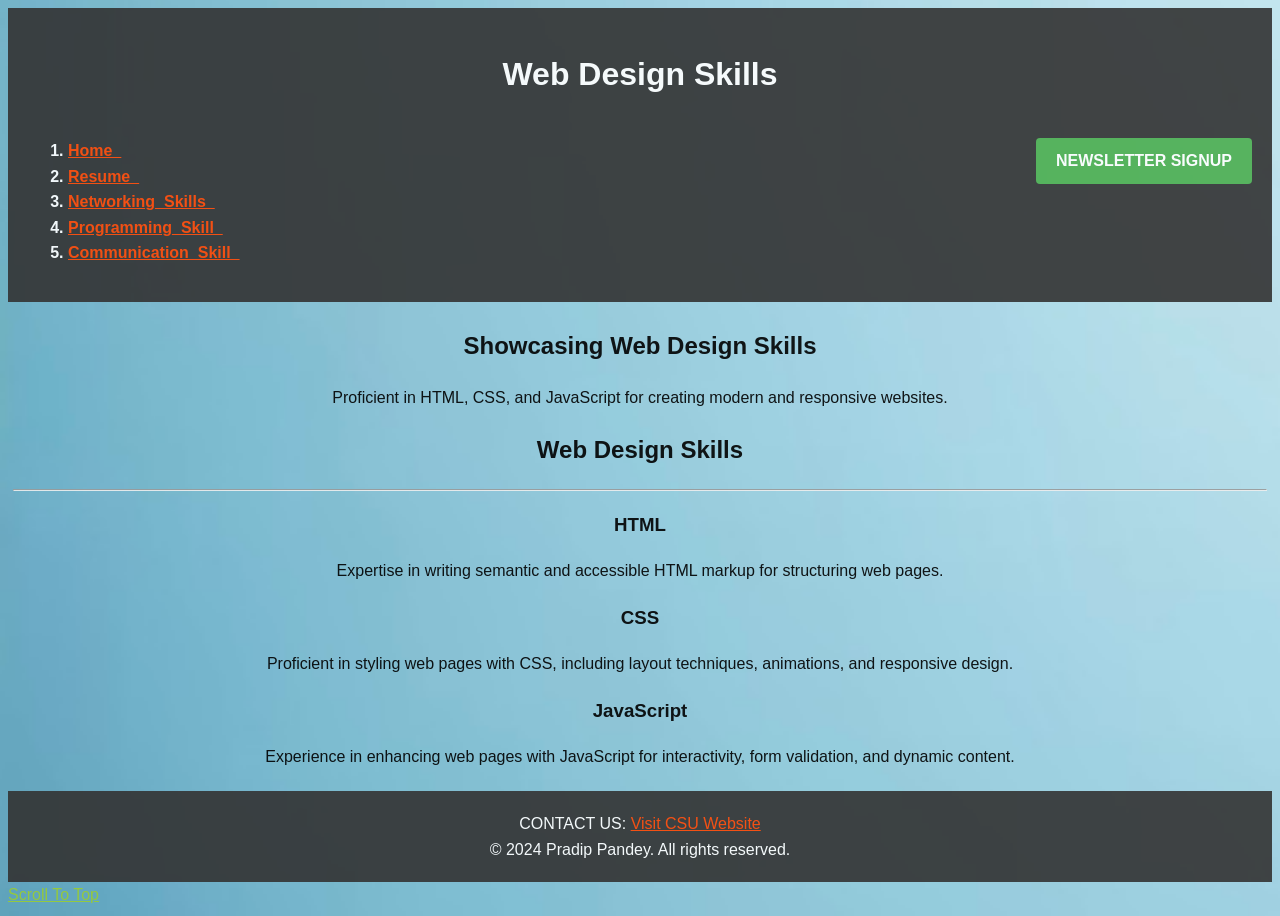
<file: A4_Web_Skills_PP.html>
<!DOCTYPE html>
<html lang="en">
<head>
	<meta charset="UTF-8">
	<title>Web Design Skills</title>
	<link rel="stylesheet" href="CSS/CSS_Design.css">
</head>
<body>
	<header>
			<h1>Web Design Skills</h1>
			<nav>
			<table>
				<ol>
			  <li><a href="index.html"> Home &nbsp;</a></li>
			  <li><a href="PP_A4_resume.html"> Resume &nbsp;</a></li>
			  <li><a href="PP_A4_networking _skills.html"> Networking_Skills &nbsp;</a></li>
			  <li><a href="PP_A4_programming_skills.html"> Programming_Skill &nbsp;</a></li>
			  <li><a href="PP_A4_Communication_Skill.html"> Communication_Skill &nbsp;</a></li>
			  </ol>
			  </table>
			<ol>
			<div class="continue">  
				<aside>
				  <a href="JavaScript.html" class="btn"> NEWSLETTER SIGNUP </a>
				</aside>
			  </div>
			  </ol>
		</nav>
	</header>
<main>
	<div class="web">
	<h2>Showcasing Web Design Skills</h2>
	<p>Proficient in HTML, CSS, and JavaScript for creating modern and responsive websites.</p>
	<h2>Web Design Skills</h2>
	<hr>
	<section>
			<h3>HTML</h3>
			<p>Expertise in writing semantic and accessible HTML markup for structuring web pages.</p>
            <h3>CSS</h3>
			<p>Proficient in styling web pages with CSS, including layout techniques, animations, and responsive design.</p>
			<h3>JavaScript</h3>
			<p>Experience in enhancing web pages with JavaScript for interactivity, form validation, and dynamic content.</p>
	</section>
	</div>
</main>	
	<footer>
		CONTACT US: <a href="https://www.csu.edu.au/" target="Visit CSU website">Visit CSU Website</a><br>
		&copy; 2024 Pradip Pandey. All rights reserved.
	 </footer>
     <a href="#" style="color: yellowgreen;">Scroll To Top</a>
</body>
</html>
</file>
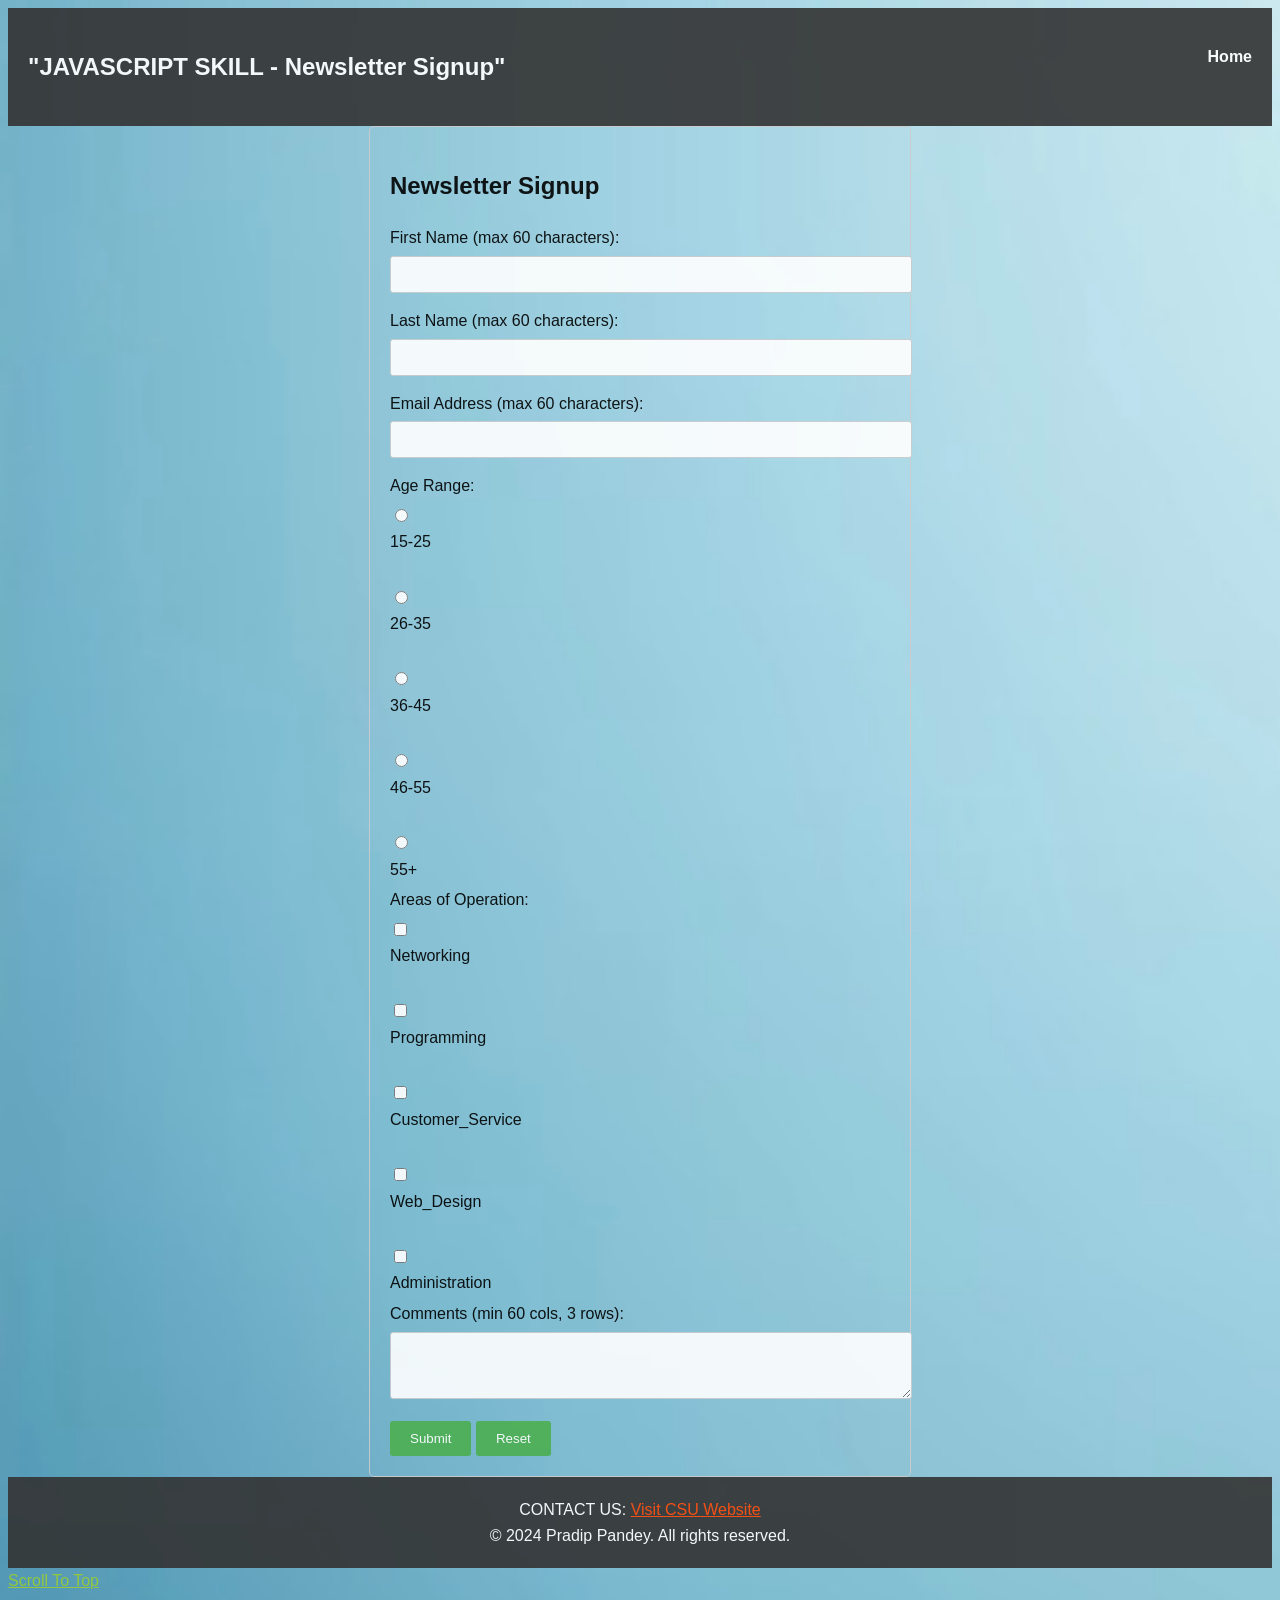
<file: JavaScript.html>
<!DOCTYPE html>
<html lang="en">
<head>
	<meta charset="UTF-8">
	<title>Newsletter Signup</title>
	<link rel="stylesheet" href="CSS/CSS_Design.css">
</head>
<body>
    <header>
		<nav>
			<h1>"JAVASCRIPT SKILL - Newsletter Signup"</h1>
			<ul>
				<li><a href="index.html">Home</a></li>
			</ul>
		</nav>
	</header>
    <script>
        // Open form in  new window
        window.open('', 'formWindow', 'width=600,height=800');
        // Display welcome message
        alert("Welcome to the Pradip's Fictious Corporation - Newsletter Signup");
        // Function to validate the form
        function validateForm() {
            var firstName = document.forms["signupForm"]["firstName"].value;
            var lastName = document.forms["signupForm"]["lastName"].value;
            if (firstName === "" || lastName === "") {
                alert("Please enter both First Name and Last Name.");
                return false;
            }
            return true;
        }
    </script>
    <form name="signupForm" action="http://csusap.csu.edu.au/cgi-bin/echo_form" method="post" onsubmit="return validateForm()">
        <h2>Newsletter Signup</h2>
        <label for="firstName">First Name (max 60 characters):</label>
        <input type="text" id="firstName" name="firstName" maxlength="60" required>
        <label for="lastName">Last Name (max 60 characters):</label>
        <input type="text" id="lastName" name="lastName" maxlength="60" required>
        <label for="email">Email Address (max 60 characters):</label>
        <input type="email" id="email" name="email" maxlength="60" required>

        <label>Age Range:</label>
        <input type="radio" id="age1" name="age" value="15-25">
        <label for="age1">15-25</label><br>
        <input type="radio" id="age2" name="age" value="26-35">
        <label for="age2">26-35</label><br>
        <input type="radio" id="age3" name="age" value="36-45">
        <label for="age3">36-45</label><br>
        <input type="radio" id="age4" name="age" value="46-55">
        <label for="age4">46-55</label><br>
        <input type="radio" id="age5" name="age" value="55+">
        <label for="age5">55+</label>

        <label>Areas of Operation:</label>
        <input type="checkbox" id="area1" name="area1" value="Networking">
        <label for="area1">Networking</label><br>
        <input type="checkbox" id="area2" name="area2" value="Programming">
        <label for="area2">Programming</label><br>
        <input type="checkbox" id="area3" name="area3" value="Customer_Service">
        <label for="area3">Customer_Service</label><br>
        <input type="checkbox" id="area4" name="area4" value="Web_Design">
        <label for="area4">Web_Design</label><br>
        <input type="checkbox" id="area5" name="area5" value="Administration">
        <label for="area5">Administration</label>
        
        <label for="comments">Comments (min 60 cols, 3 rows):</label>
        <textarea id="comments" name="comments" rows="3" cols="60"></textarea>
        <button type="submit">Submit</button>
        <button type="reset">Reset</button>
    </form>
	<footer>
		CONTACT US: <a href="https://www.csu.edu.au/" target="Visit CSU website">Visit CSU Website</a><br>
		&copy; 2024 Pradip Pandey. All rights reserved.
	 </footer>
	 <a href="#" style="color: yellowgreen;">Scroll To Top</a>
</body>
</html>
</file>
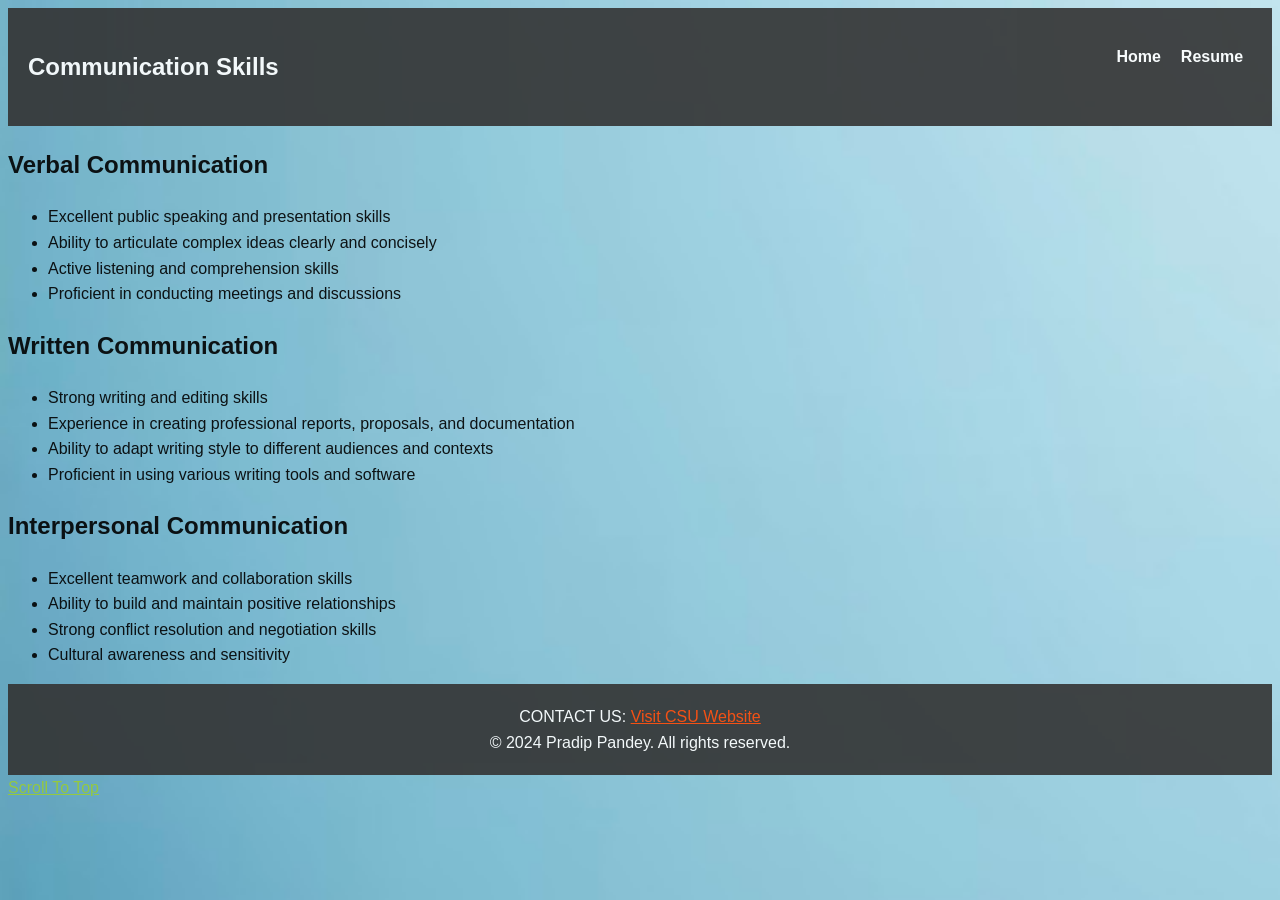
<file: PP_A4_Communication_Skill.html>
<!DOCTYPE html>
<html lang="en">
<head>
	<meta charset="UTF-8">
	<title>Communication Skills</title>
	<link rel="stylesheet" href="CSS/CSS_Design.css">
	<style>
	</style>
</head>
<body>
	<header>
		<nav>
			<h1>Communication Skills</h1>
			<ul>
				<li><a href="index.html">Home</a></li>
				<li><a href="PP_A4_resume.html"> Resume &nbsp;</a></li>
			</ul>
		</nav>
	</header>
	<main>
		<section>
			<h2>Verbal Communication</h2>
			<ul>
				<li>Excellent public speaking and presentation skills</li>
				<li>Ability to articulate complex ideas clearly and concisely</li>
				<li>Active listening and comprehension skills</li>
				<li>Proficient in conducting meetings and discussions</li>
			</ul>
			<h2>Written Communication</h2>
			<ul>
				<li>Strong writing and editing skills</li>
				<li>Experience in creating professional reports, proposals, and documentation</li>
				<li>Ability to adapt writing style to different audiences and contexts</li>
				<li>Proficient in using various writing tools and software</li>
			</ul>
			<h2>Interpersonal Communication</h2>
			<ul>
				<li>Excellent teamwork and collaboration skills</li>
				<li>Ability to build and maintain positive relationships</li>
				<li>Strong conflict resolution and negotiation skills</li>
				<li>Cultural awareness and sensitivity</li>
			</ul>
		</section>
	</main>
<footer>
		CONTACT US: <a href="https://www.csu.edu.au/" target="Visit CSU website">Visit CSU Website</a><br>
		&copy; 2024 Pradip Pandey. All rights reserved.
</Footer>
	 <a href="#" style="color: yellowgreen;">Scroll To Top</a>
</body>
</html>
</file>
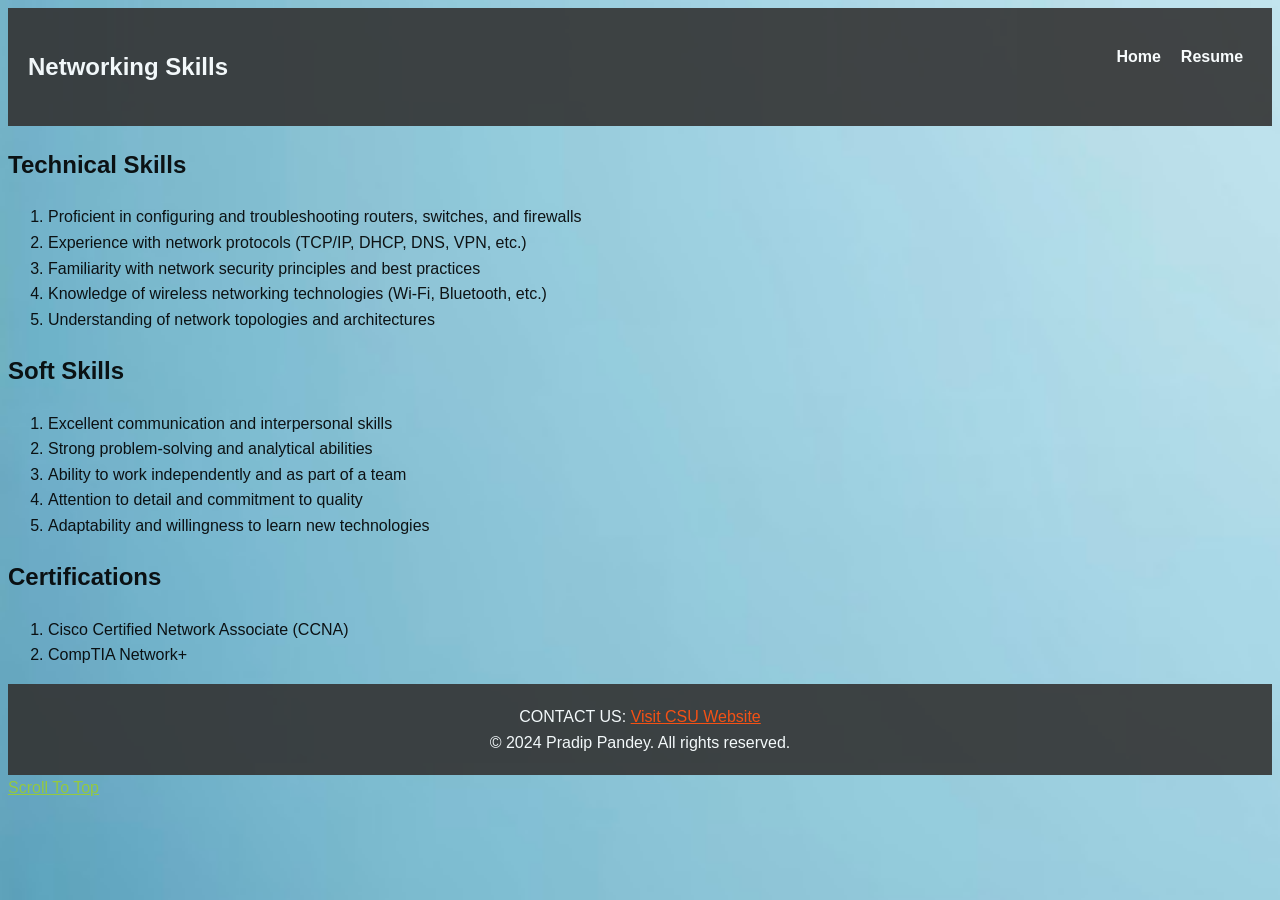
<file: PP_A4_networking _skills.html>
<!DOCTYPE html>
<html lang="en">
<head>
	<meta charset="UTF-8">
	<title>Networking Skills</title>
	<link rel="stylesheet" href="CSS/CSS_Design.css">
</head>
<body>
	<header>
		<nav>
			<h1>Networking Skills</h1>
			<ul>
				<li><a href="index.html">Home</a></li>
				<li><a href="PP_A4_resume.html"> Resume &nbsp;</a></li>
			</ul>
		</nav>
	</header>
	<main>
		<section>
			<h2>Technical Skills</h2>
			<ol>
				<li>Proficient in configuring and troubleshooting routers, switches, and firewalls</li>
				<li>Experience with network protocols (TCP/IP, DHCP, DNS, VPN, etc.)</li>
				<li>Familiarity with network security principles and best practices</li>
				<li>Knowledge of wireless networking technologies (Wi-Fi, Bluetooth, etc.)</li>
				<li>Understanding of network topologies and architectures</li>
			</ol>
			<h2>Soft Skills</h2>
			<ol>
				<li>Excellent communication and interpersonal skills</li>
				<li>Strong problem-solving and analytical abilities</li>
				<li>Ability to work independently and as part of a team</li>
				<li>Attention to detail and commitment to quality</li>
				<li>Adaptability and willingness to learn new technologies</li>
			</ol>
			<h2>Certifications</h2>
			<ol>
				<li>Cisco Certified Network Associate (CCNA)</li>
				<li>CompTIA Network+</li>
			</ol>
		</section>
	</main>
	<footer>
		CONTACT US: <a href="https://www.csu.edu.au/" target="Visit CSU website">Visit CSU Website</a><br>
		&copy; 2024 Pradip Pandey. All rights reserved.
	 </footer>
	 <a href="#" style="color: yellowgreen;">Scroll To Top</a>
</body>
</html>
</file>
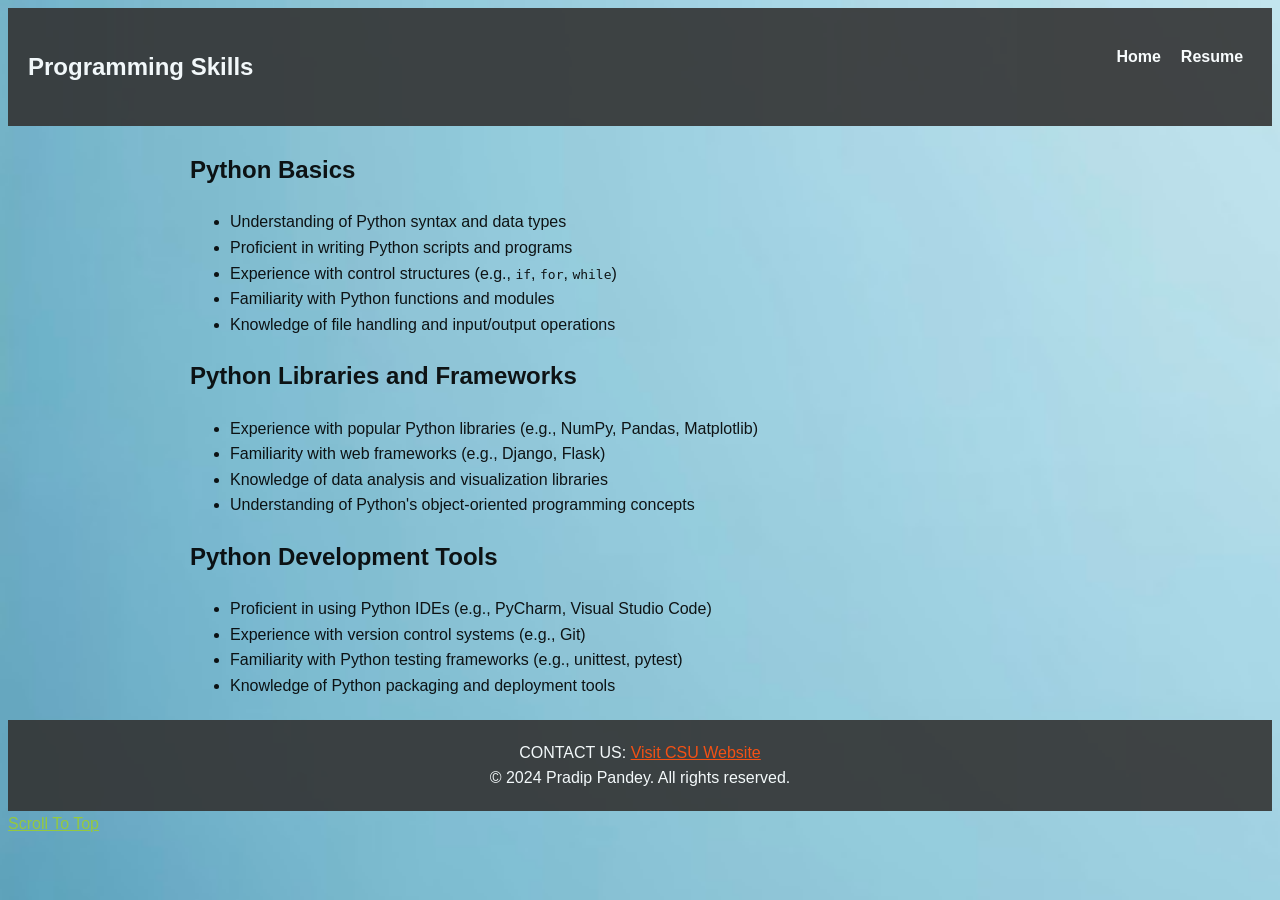
<file: PP_A4_programming_skills.html>
<!DOCTYPE html>
<html lang="en">
<head>
	<meta charset="UTF-8">
	<title>Python Programming Skills</title>
    <link rel="stylesheet" href="CSS/CSS_Design.css">
</head>
<body>
	<header>
		<nav>
			<h1>Programming Skills</h1>
			<ul>
				<li><a href="index.html">Home</a></li>
				<li><a href="PP_A4_resume.html"> Resume &nbsp;</a></li>
			</ul>
		</nav>
	</header>
	<main>
		<div class="content">
			<h2>Python Basics</h2>
			<ul>
				<li>Understanding of Python syntax and data types</li>
				<li>Proficient in writing Python scripts and programs</li>
				<li>Experience with control structures (e.g., <code>if</code>, <code>for</code>, <code>while</code>)</li>
				<li>Familiarity with Python functions and modules</li>
				<li>Knowledge of file handling and input/output operations</li>
			</ul>
			<h2>Python Libraries and Frameworks</h2>
			<ul>
				<li>Experience with popular Python libraries (e.g., NumPy, Pandas, Matplotlib)</li>
				<li>Familiarity with web frameworks (e.g., Django, Flask)</li>
				<li>Knowledge of data analysis and visualization libraries</li>
				<li>Understanding of Python's object-oriented programming concepts</li>
			</ul>
			<h2>Python Development Tools</h2>
			<ul>
				<li>Proficient in using Python IDEs (e.g., PyCharm, Visual Studio Code)</li>
				<li>Experience with version control systems (e.g., Git)</li>
				<li>Familiarity with Python testing frameworks (e.g., unittest, pytest)</li>
				<li>Knowledge of Python packaging and deployment tools</li>
			</ul>
		</div>
	</main>
	<Footer>
		CONTACT US: <a href="https://www.csu.edu.au/" target="Visit CSU website">Visit CSU Website</a><br>
		&copy; 2024 Pradip Pandey. All rights reserved.
	 </Footer>
	 <a href="#" style="color: yellowgreen;">Scroll To Top</a>
</body>
</html>
</file>
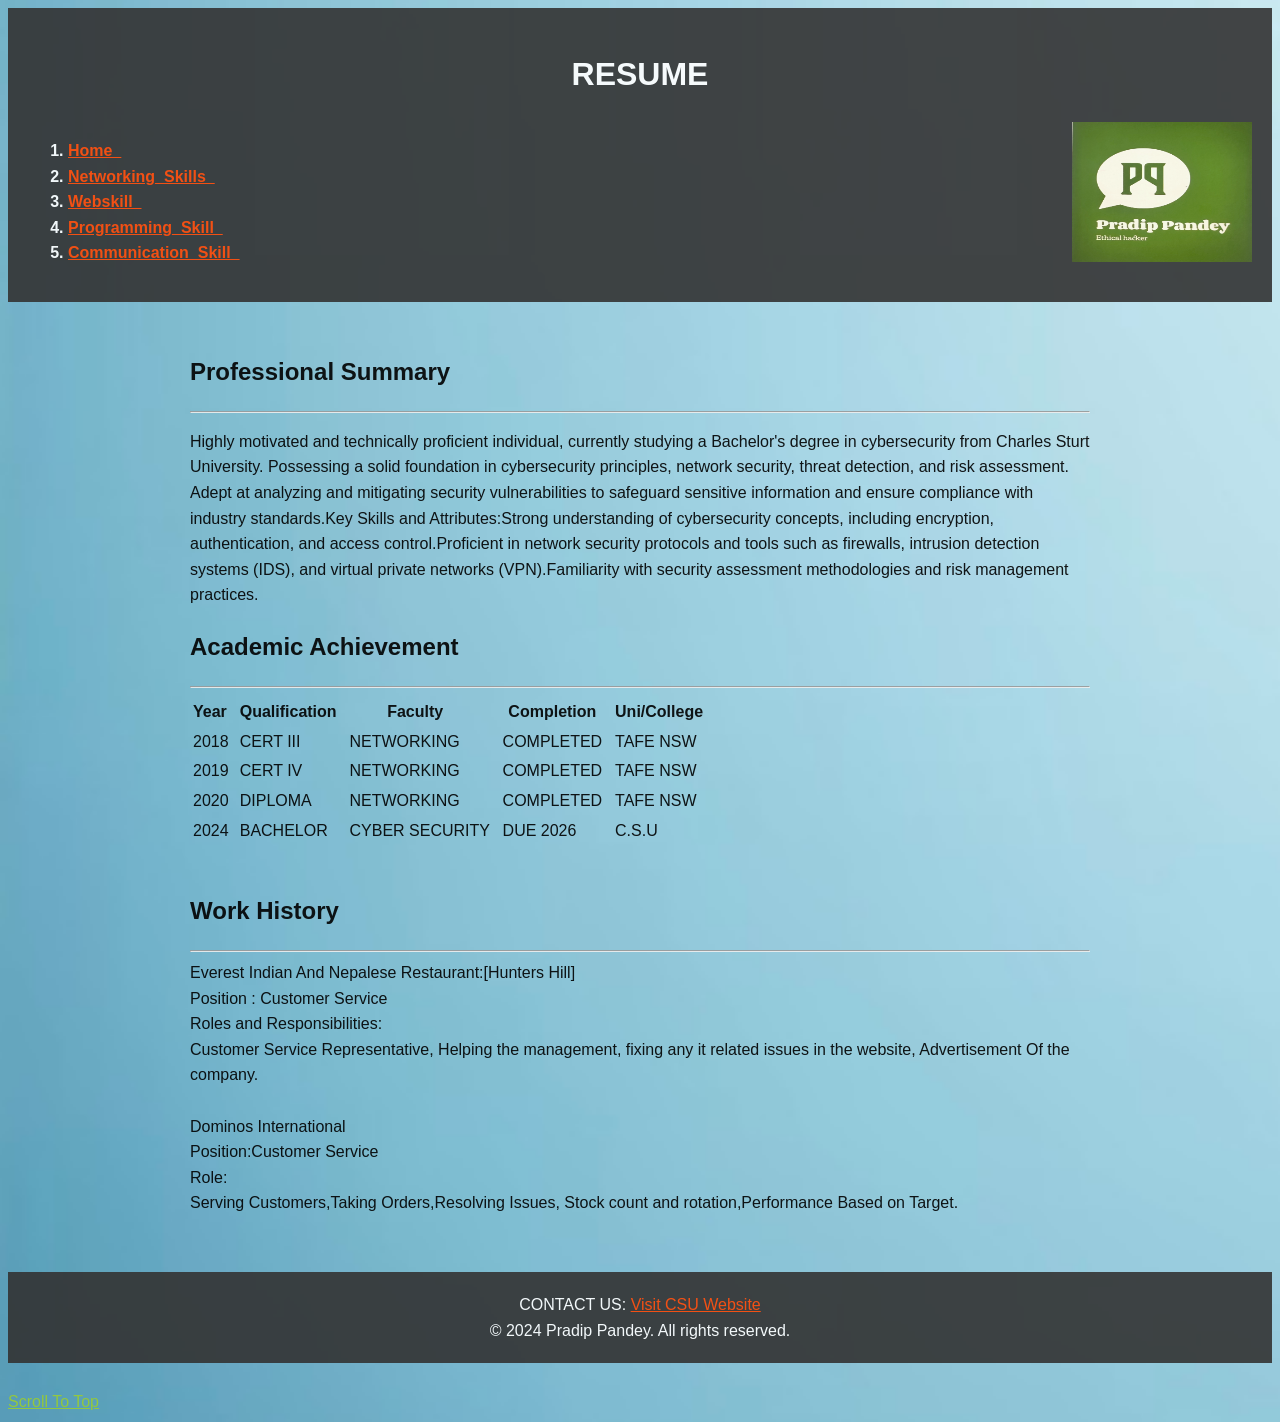
<file: PP_A4_resume.html>
<!DOCTYPE html>
<html lang="en">
<head>
<meta charset="utf-8">
<title>Resume Page</title>
<link rel="stylesheet" href="CSS/CSS_Design.css">
<style>
</style>
</head>
<body>
    <header>
        <h1>RESUME</h1>
        <nav>
    
           <ol>
              <li><a href="index.html"> Home &nbsp;</a></li>
              <li><a href="PP_A4_networking _skills.html"> Networking_Skills &nbsp;</a></li>
              <li><a href="A4_Web_Skills_PP.html"> Webskill &nbsp;</a></li>
              <li><a href="PP_A4_programming_skills.html"> Programming_Skill &nbsp;</a></li>
              <li><a href="PP_A4_Communication_Skill.html"> Communication_Skill &nbsp;</a></li>
              </ol>
        
         <img src="IMAGES/IMG_1145.jpg" width="180px" height="140px">
        </nav>
    </header>
<br>
<div class="content">
<h2>Professional Summary</h2>
<hr>
<p>
    Highly motivated and technically proficient individual, currently studying a Bachelor's degree in 
    cybersecurity from Charles Sturt University. Possessing a solid foundation in cybersecurity principles,
    network security, threat detection, and risk assessment. Adept at analyzing and mitigating security
    vulnerabilities to safeguard sensitive information and ensure compliance with industry standards.Key
    Skills and Attributes:Strong understanding of cybersecurity concepts, including encryption, authentication,
    and access control.Proficient in network security protocols and tools such as firewalls, intrusion detection
    systems (IDS), and virtual private networks (VPN).Familiarity with security assessment methodologies and 
    risk management practices.
</p>
<h2>Academic Achievement</h2>
<hr>
<table>
    <tr>
      <th>Year &nbsp;</th>
      <th>Qualification &nbsp;</th>
      <th>Faculty &nbsp; &nbsp;</th>
      <th>Completion &nbsp;</th>
      <th>Uni/College &nbsp;</th>
    </tr>
    <tr>
        <td>2018</td>
        <td>CERT III</td>
        <td>NETWORKING &nbsp;</td>
        <td>COMPLETED &nbsp;</td>
        <td>TAFE NSW</td>
    </tr>
    <tr>
        <td>2019</td>
        <td>CERT IV</td>
        <td>NETWORKING</td>
        <td>COMPLETED</td>
        <td>TAFE NSW</td>
    </tr>
    <tr>
        <td>2020</td>
        <td>DIPLOMA</td>
        <td>NETWORKING</td>
        <td>COMPLETED</td>
        <td>TAFE NSW</td>
    </tr>
    <tr>
        <td>2024</td>
        <td>BACHELOR</td>
        <td>CYBER SECURITY &nbsp;</td>
        <td>DUE 2026</td>
        <td>C.S.U</td>
    </tr>
</table><br>
<h2>Work History</h2>
<hr>
<p1>
    Everest Indian And Nepalese Restaurant:[Hunters Hill]<br>
    Position : Customer Service<br>
    Roles and Responsibilities: <br>
    Customer Service Representative,  Helping the management,
    fixing any it related issues in the website, Advertisement Of the 
    company.
</p1><br><br>
<p2>Dominos International<br>
    Position:Customer Service<br>
    Role:<br>
    Serving Customers,Taking Orders,Resolving Issues,
    Stock count and rotation,Performance Based on Target.
</p2>
</div>
<br><br>
        <Footer>
            CONTACT US: <a href="https://www.csu.edu.au/" target="Visit CSU website">Visit CSU Website</a><br>
            &copy; 2024 Pradip Pandey. All rights reserved.
         </Footer><br>
         <a href="#" style="color: yellowgreen;">Scroll To Top</a>
</body>
</html>
</file>
<file: CSS/CSS_Design.css>
body {  background-image: url(../IMAGES/nature.jpg);
        opacity: 0.9;
        background-size: cover;
        background-position: center;
        background-repeat: no-repeat;
	font-family: Arial, sans-serif;
	line-height: 1.6;
        margin: 20%%;}
header {
        background-color: #333;
        color: #fff;
        padding: 20px;}
h1 {text-align: center;}
nav    {    display: flex;
            justify-content: space-between;
            font-weight: bold;}
nav ul { list-style-type: none;
        display: flex;}
            
nav ul li {margin-left: 20px;}
            
nav ul li a {color: #fff;
            text-decoration: none;
            transition: color 0.3s ease;}
nav ol li a, a {color: orangered;}
            
nav ul li a:hover {
                color: #ccc;}
        
.content {
  max-width: 900px;
  margin: 0 auto;
  padding: 5px;}
  
.continue {
        flex: 1;}

.web {  text-align: center;
        max-width: 900px
        margin: 0 auto;
        padding: 5px;}

        
form {
        font-family: Arial, sans-serif;
        max-width: 500px;
        margin: 0 auto;
        padding: 20px;
        border: 1px solid #ccc;
        border-radius: 5px;}
label {
        display: block;
        margin-bottom: 5px;}
input[type="text"], input[type="email"], textarea {
        width: 100%;
        padding: 10px;
        margin-bottom: 15px;
        border: 1px solid #ccc;
        border-radius: 3px;}
input[type="radio"], input[type="checkbox"] {
        margin-right: 5px;}
button {
        padding: 10px 20px;
        background-color: #4CAF50;
        color: white;
        border: none;
        border-radius: 3px;
        cursor: pointer;}
button:hover {
        background-color: #45a049;}

footer { background-color: #333;
        color: #fff;
        padding: 20px;
        text-align: center;}

aside {
  margin-left: 20px;}

.btn {
  display: inline-block;
  padding: 10px 20px;
  background-color: #4CAF50;
  color: white;
  text-decoration: none;
  border-radius: 4px;}

.btn:hover {
  background-color: #45a049;}
</file>
